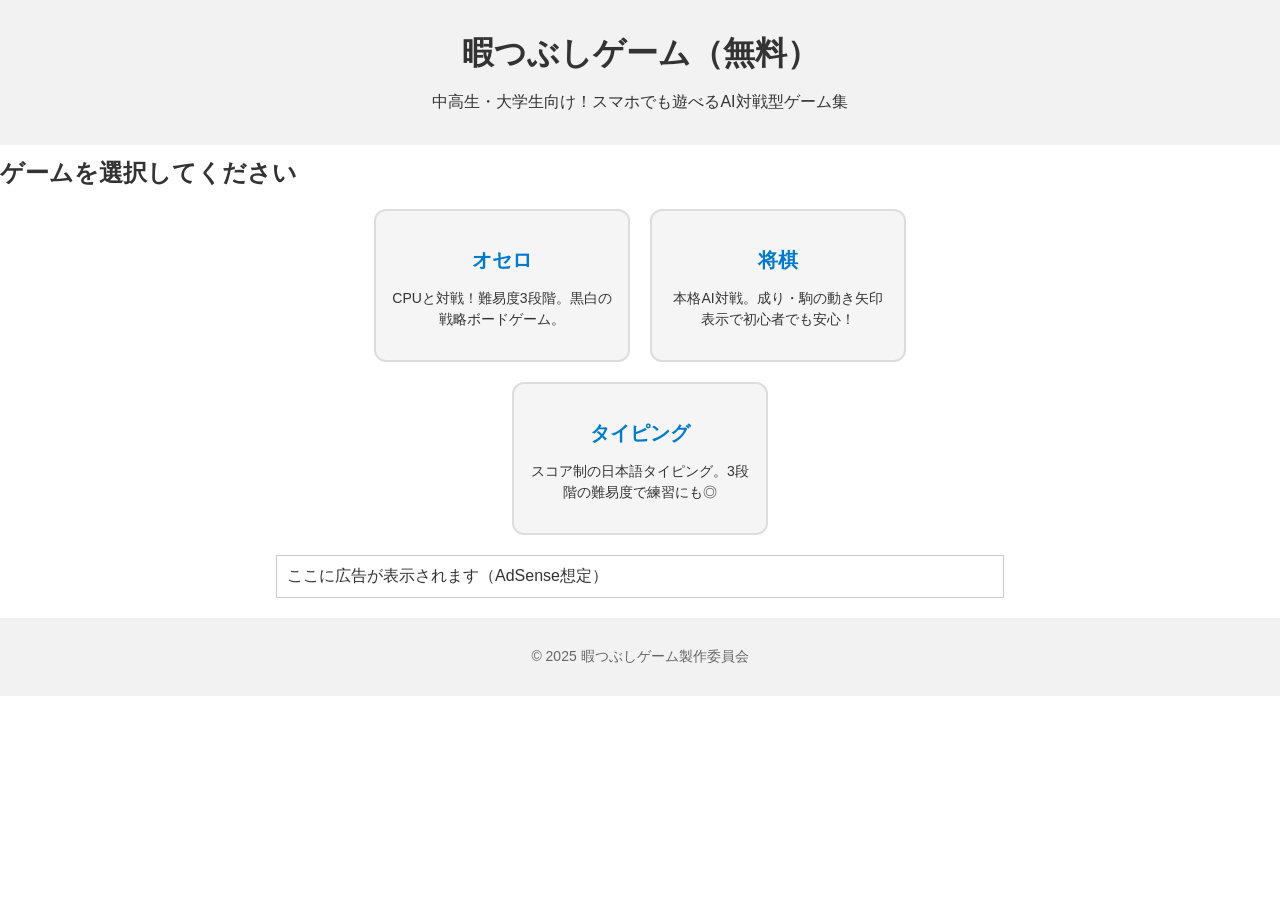
<file: index.html>
<!DOCTYPE html>
<html lang="ja">

<head>
    <meta charset="UTF-8" />
    <meta name="viewport" content="width=device-width, initial-scale=1.0" />
    <title>暇つぶしゲーム｜無料で遊べるブラウザゲーム集</title>
    <meta name="description" content="中高生・大学生向けの無料ブラウザゲーム集。将棋・オセロ・タイピングゲームがスマホやPCで今すぐ遊べます。広告収益で運営中。">
    <meta name="keywords" content="暇つぶしゲーム,ブラウザゲーム,無料,スマホ,将棋,オセロ,タイピング,1人用,中高生,大学生">
    <meta property="og:title" content="暇つぶしゲーム｜無料で1人用AI対戦" />
    <meta property="og:description" content="中高生に人気の無料ブラウザゲーム集。将棋・オセロ・タイピングが選べて、すぐに遊べる暇つぶしサイト。" />
    <meta property="og:type" content="website" />
    <meta property="og:url" content="https://himatsubusi-game.com/" />
    <meta property="og:site_name" content="ひまつぶしゲーム" />
    <meta property="og:image" content="https://himatsubusi-game.com/ogp.png" />
    <link rel="stylesheet" href="css/style.css" />

    <!--
    このサイトは中高生や大学生向けに設計された無料の暇つぶしゲーム集です。
    すべてのゲームは1人用でAI対戦が可能。広告による収益で継続運営されています。
    Google AdSense審査用に、ページ構造やゲーム選択機能を明記しています。
  -->
</head>

<body>
    <header>
        <h1>暇つぶしゲーム（無料）</h1>
        <p>中高生・大学生向け！スマホでも遊べるAI対戦型ゲーム集</p>
    </header>

    <main>
        <section id="game-list">
            <h2>ゲームを選択してください</h2>
            <div class="game-grid">
                <a href="othello.html" class="game-card">
                    <h3>オセロ</h3>
                    <p>CPUと対戦！難易度3段階。黒白の戦略ボードゲーム。</p>
                </a>
                <a href="shogi.html" class="game-card">
                    <h3>将棋</h3>
                    <p>本格AI対戦。成り・駒の動き矢印表示で初心者でも安心！</p>
                </a>
                <a href="typing.html" class="game-card">
                    <h3>タイピング</h3>
                    <p>スコア制の日本語タイピング。3段階の難易度で練習にも◎</p>
                </a>
            </div>
        </section>

        <div id="ad-index-bottom">
            <!-- トップページ用広告スペース -->
            <div style="margin: 20px auto; max-width: 728px;">
                <div style="border:1px solid #ccc; padding:10px;">ここに広告が表示されます（AdSense想定）</div>
            </div>
        </div>
    </main>

    <footer>
        <p style="font-size: 14px; color: #666;">&copy; 2025 暇つぶしゲーム製作委員会</p>
    </footer>
</body>

</html>
</file>
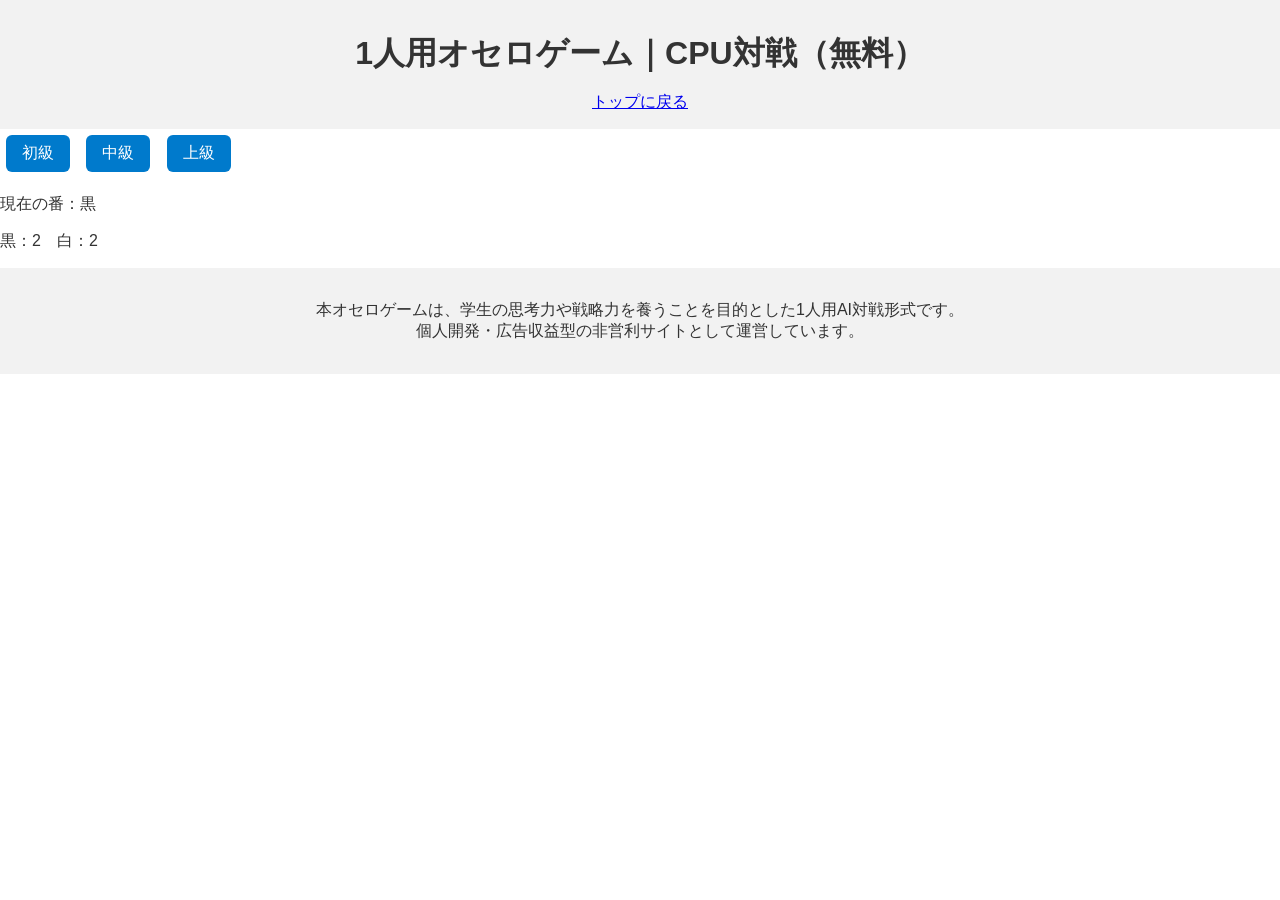
<file: othello.html>
<!DOCTYPE html>
<html lang="ja">

<head>
    <meta charset="UTF-8" />
    <meta name="viewport" content="width=device-width, initial-scale=1.0" />
    <meta name="description" content="1人用の無料オセロゲーム。CPUと対戦して戦略力を鍛えよう。難易度3段階あり。学生向けの暇つぶしにも最適。" />
    <title>1人用オセロゲーム｜CPU対戦（無料）</title>
    <link rel="stylesheet" href="css/style.css" />
</head>

<body>
    <header>
        <h1>1人用オセロゲーム｜CPU対戦（無料）</h1>
        <a href="index.html">トップに戻る</a>
    </header>

    <div id="level-buttons">
        <button data-level="easy">初級</button>
        <button data-level="normal">中級</button>
        <button data-level="hard">上級</button>
    </div>

    <section id="status-bar">
        <p id="turn-indicator">現在の番：未選択</p>
        <p id="stone-count">黒：2　白：2</p>
    </section>

    <main>
        <div id="board" class="game-board"></div>
    </main>

    <footer>
        <div id="ad-container">
            <!-- Google AdSense 広告表示予定エリア -->
        </div>
        <p>本オセロゲームは、学生の思考力や戦略力を養うことを目的とした1人用AI対戦形式です。<br>
            個人開発・広告収益型の非営利サイトとして運営しています。</p>
    </footer>

    <script src="js/othello.js"></script>
</body>

</html>
</file>
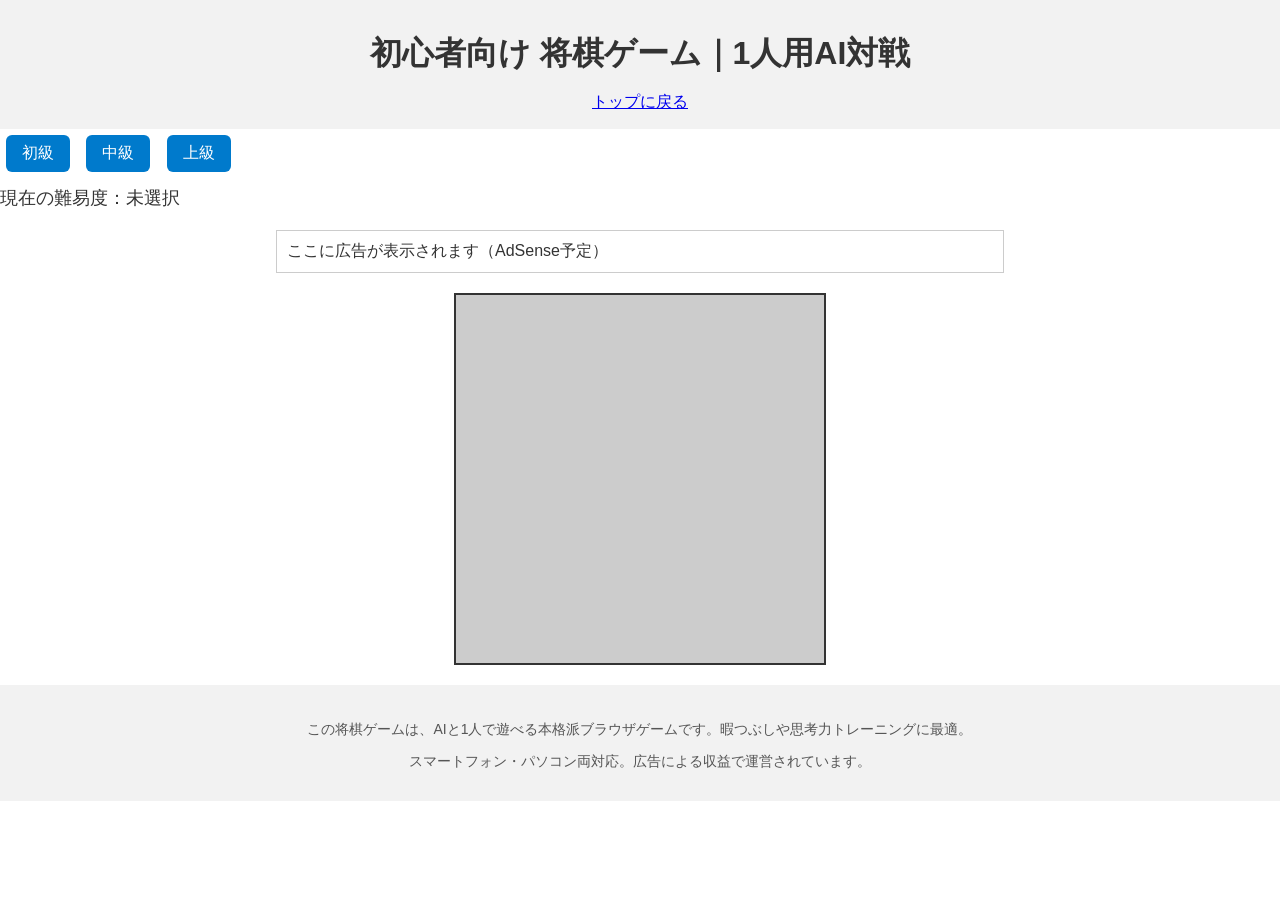
<file: shogi.html>
<!DOCTYPE html>
<html lang="ja">

<head>
    <meta charset="UTF-8" />
    <meta name="viewport" content="width=device-width, initial-scale=1.0" />
    <title>将棋ゲーム｜初心者でも分かる1人用AI対戦｜無料で暇つぶし</title>
    <meta name="description" content="無料で遊べる本格将棋ゲーム。初心者でも安心、駒の動きが矢印で表示。難易度3段階のAIと対戦できる1人用ブラウザゲーム。スマホ・PC対応。">
    <meta name="keywords" content="将棋ゲーム,1人用,AI対戦,無料,暇つぶしゲーム,初心者向け,スマホ対応,日本将棋,ブラウザゲーム">
    <meta property="og:title" content="将棋ゲーム｜矢印で分かる！初心者歓迎のAI対戦" />
    <meta property="og:description" content="中高生や初心者にもおすすめ！駒の動きが矢印で見える将棋ゲーム。AIと対戦可能。完全無料の暇つぶしブラウザゲーム。" />
    <meta property="og:type" content="website" />
    <meta property="og:url" content="https://himatsubusi-game.com/shogi.html" />
    <meta property="og:site_name" content="ひまつぶしゲーム" />
    <meta property="og:image" content="https://himatsubusi-game.com/ogp.png" />
    <link rel="stylesheet" href="css/style.css" />

    <!--
    このページは無料でプレイできる1人用の将棋ゲームです。
    駒の移動可能方向が矢印で表示され、初心者にも優しいUIを実装。
    ゲーム内容は日本将棋連盟の正式ルールを基に作られています。
    本サイトはGoogle AdSenseのポリシーに準拠し、広告収益によって運営されています。
  -->
</head>

<body>
    <header>
        <h1>初心者向け 将棋ゲーム｜1人用AI対戦</h1>
        <nav>
            <a href="index.html">トップに戻る</a>
        </nav>
    </header>

    <main>
        <div id="level-buttons">
            <button data-level="easy">初級</button>
            <button data-level="normal">中級</button>
            <button data-level="hard">上級</button>
        </div>

        <section id="level-status">
            <p id="current-difficulty">現在の難易度：未選択</p>
        </section>

        <div id="ad-startgame">
            <!-- 開始時広告枠 -->
            <div style="margin: 20px auto; max-width: 728px;">
                <div style="border:1px solid #ccc; padding:10px;">ここに広告が表示されます（AdSense予定）</div>
            </div>
        </div>

        <section id="shogi-board-container">
            <div id="shogi-board"></div>
        </section>

        <div id="ad-endgame">
            <!-- 対局終了時の広告枠（任意で追加） -->
        </div>
    </main>

    <footer>
        <div id="ad-container">
            <!-- 広告エリア -->
        </div>
        <div style="margin-top: 20px; font-size: 14px; color: #555;">
            <p>この将棋ゲームは、AIと1人で遊べる本格派ブラウザゲームです。暇つぶしや思考力トレーニングに最適。</p>
            <p>スマートフォン・パソコン両対応。広告による収益で運営されています。</p>
        </div>
    </footer>

    <script src="js/shogi.js"></script>
    <script src="js/ai/shogiAI.js"></script>
</body>

</html>
</file>
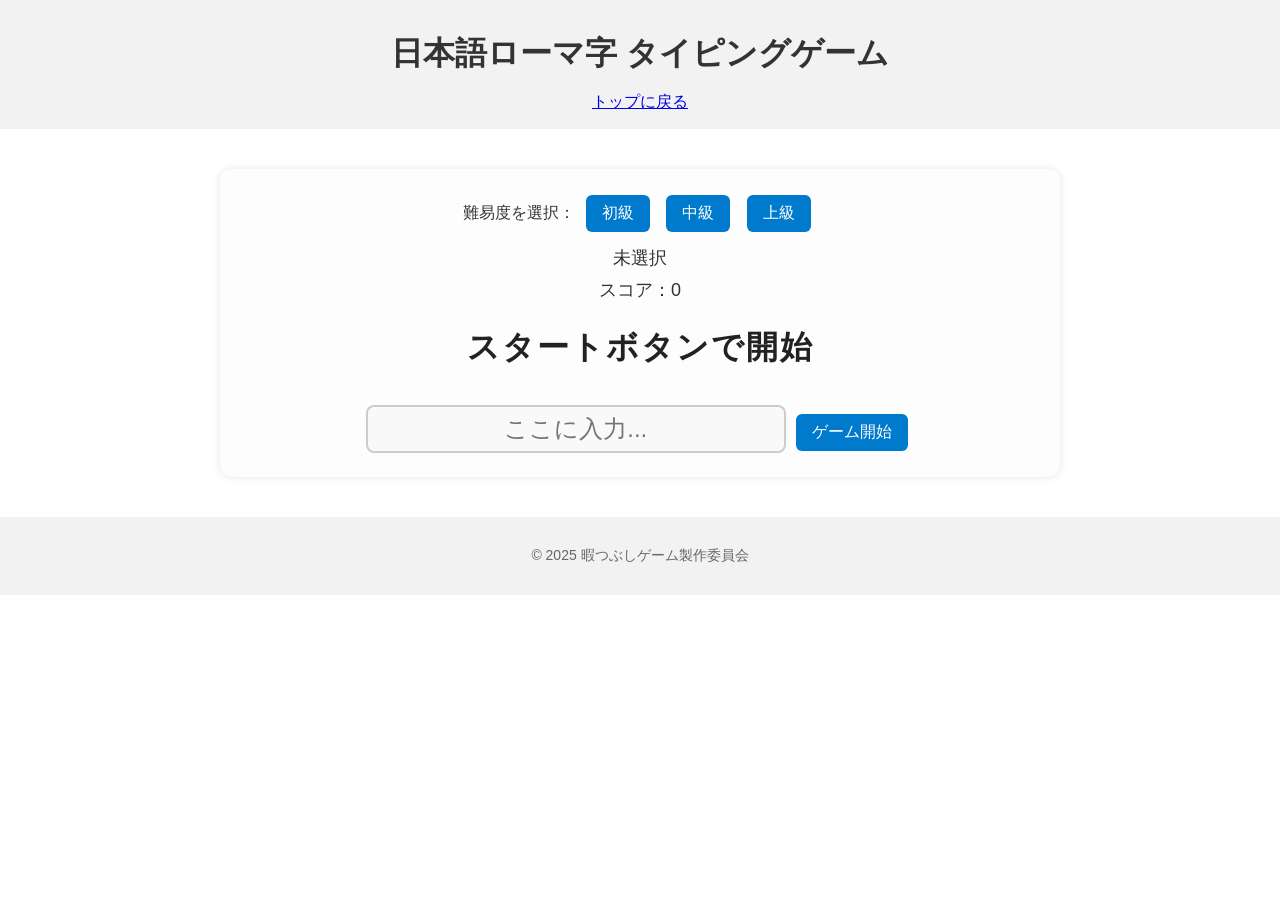
<file: typing.html>
<!DOCTYPE html>
<html lang="ja">

<head>
    <meta charset="UTF-8" />
    <meta name="viewport" content="width=device-width, initial-scale=1.0" />
    <title>タイピングゲーム｜難易度別スコア制｜日本語ローマ字入力</title>
    <meta name="description" content="日本語ローマ字で遊べる無料タイピングゲーム。難易度3段階・スコア表示対応で暇つぶしにも最適！スマホ・PC対応。">
    <meta name="keywords" content="タイピングゲーム,日本語,ローマ字,無料,暇つぶし,スマホ,初心者,練習,スコア,中高生向け">
    <meta property="og:title" content="タイピングゲーム｜暇つぶし・スコアで練習" />
    <meta property="og:description" content="日本語タイピングを無料で練習。難易度別に出題される単語をローマ字で素早く入力しよう！スコア表示対応で成長が見える。" />
    <meta property="og:type" content="website" />
    <meta property="og:url" content="https://himatsubusi-game.com/typing.html" />
    <meta property="og:image" content="https://himatsubusi-game.com/ogp.png" />
    <link rel="stylesheet" href="css/style.css" />

    <!--
    このページは日本語ローマ字入力対応の無料タイピングゲームです。
    スコア表示・難易度選択に対応し、広告による収益を目的としています。
    出題単語は自然な日本語を採用しており、スマホでもプレイ可能です。
  -->
</head>

<body>
    <header>
        <h1>日本語ローマ字 タイピングゲーム</h1>
        <nav><a href="index.html">トップに戻る</a></nav>
    </header>

    <main>
        <section id="typing-container">
            <div id="typing-info">
                <label>難易度を選択：</label>
                <button onclick="setDifficulty('easy')">初級</button>
                <button onclick="setDifficulty('normal')">中級</button>
                <button onclick="setDifficulty('hard')">上級</button>
                <p id="current-difficulty">未選択</p>
                <p id="score-display">スコア：0</p>
            </div>

            <div id="typing-game-area">
                <div id="word-display">スタートボタンで開始</div>
                <input type="text" id="input-area" placeholder="ここに入力..." disabled />
                <button onclick="startGame()">ゲーム開始</button>
            </div>
        </section>
    </main>

    <footer>
        <p style="font-size: 14px; color: #666;">&copy; 2025 暇つぶしゲーム製作委員会</p>
    </footer>

    <script src="js/typing.js"></script>
</body>

</html>
</file>
<file: css/style.css>
/* === 共通設定 === */
body {
    font-family: "Arial", sans-serif;
    margin: 0;
    padding: 0;
    background-color: #fff;
    color: #333;
}

header,
footer {
    background-color: #f2f2f2;
    padding: 16px;
    text-align: center;
}

h1,
h2 {
    margin: 0.5em 0;
    color: #333;
}

button {
    margin: 6px;
    padding: 8px 16px;
    font-size: 16px;
    cursor: pointer;
    background-color: #007acc;
    color: #fff;
    border: none;
    border-radius: 6px;
}

button:hover {
    background-color: #005fa3;
}

button.selected {
    background-color: #003f7f;
}

/* === タイピングゲーム用 === */
#typing-container {
    max-width: 800px;
    margin: 40px auto;
    padding: 20px;
    text-align: center;
    background-color: #fdfdfd;
    border-radius: 12px;
    box-shadow: 0 0 8px rgba(0, 0, 0, 0.1);
}

#typing-info {
    margin-bottom: 20px;
}

#current-difficulty,
#score-display {
    font-size: 18px;
    margin: 8px 0;
}

#word-display {
    font-size: 32px;
    margin: 24px 0;
    color: #222;
    letter-spacing: 2px;
    font-weight: bold;
}

#input-area {
    font-size: 24px;
    padding: 8px;
    width: 80%;
    max-width: 400px;
    border: 2px solid #ccc;
    border-radius: 8px;
    text-align: center;
}

#typing-game-area button {
    margin-top: 20px;
}

/* === 将棋 === */
.shogi-board {
    display: grid;
    grid-template-columns: repeat(9, 40px);
    grid-template-rows: repeat(9, 40px);
    gap: 1px;
    margin: 20px auto;
    border: 2px solid #333;
    background-color: #ccc;
    width: fit-content;
}

.shogi-cell {
    background-color: #f8f4e6;
    width: 40px;
    height: 40px;
    font-size: 20px;
    font-weight: bold;
    display: flex;
    align-items: center;
    justify-content: center;
    position: relative;
    border: 1px solid #999;
    cursor: pointer;
}

.player-piece {
    color: #000;
}

.ai-piece {
    color: #999;
}

.promoted {
    color: red;
}

.highlight {
    background-color: #e1f0ff;
    font-size: 16px;
    color: #0077cc;
}

/* === トップページ ゲーム選択用 === */
.game-grid {
    display: flex;
    flex-wrap: wrap;
    justify-content: center;
    gap: 20px;
    margin: 20px auto;
    max-width: 800px;
}

.game-card {
    background-color: #f5f5f5;
    border: 2px solid #ddd;
    border-radius: 12px;
    padding: 16px;
    width: 220px;
    text-align: center;
    text-decoration: none;
    color: #333;
    transition: transform 0.2s, box-shadow 0.2s;
}

.game-card:hover {
    transform: translateY(-4px);
    box-shadow: 0 4px 12px rgba(0, 0, 0, 0.15);
}

.game-card h3 {
    margin-bottom: 8px;
    font-size: 20px;
    color: #007acc;
}

.game-card p {
    font-size: 14px;
    line-height: 1.5;
}
</file>
